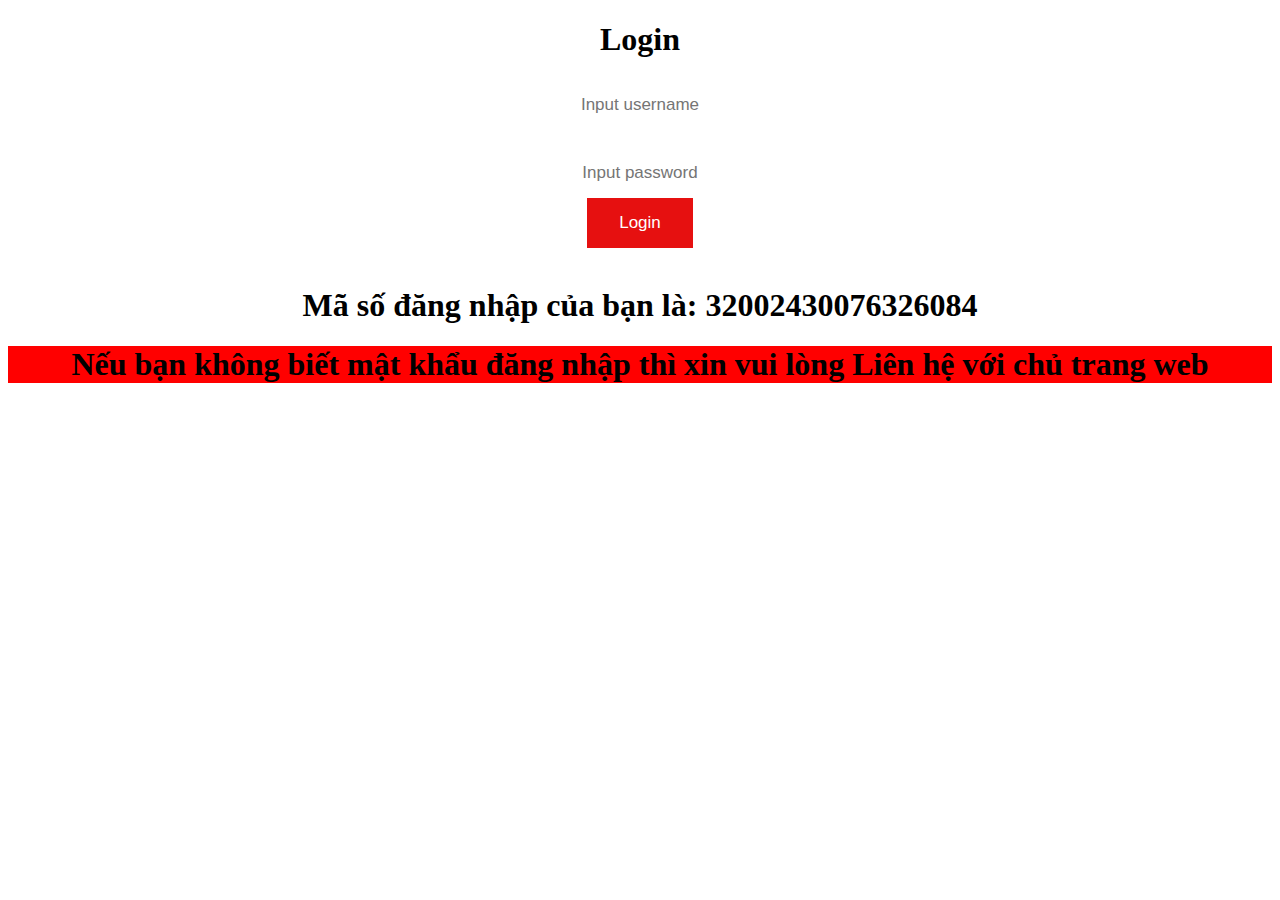
<file: index.html>
<!DOCTYPE html>
<html lang="en">

<head>
  <meta charset="UTF-8">
  <meta http-equiv="X-UA-Compatible" content="IE=edge">
  <meta name="viewport" content="width=device-width, initial-scale=1.0">
  <title>Login</title>

  <link rel="stylesheet" href="index.css">
  <script src="index.js"></script>
</head>
<html>

<body>
  <h1>Login</h1>

  <div>
    <input type="text" placeholder="Input username" id="username" name="username" class="a47">
    <br>
    <br>
    <input type="text" placeholder="Input password" id="password" name="password" class="a47">
    <br>
    <button type="button" onclick="login()" class="login">Login</button>

    <script>
const usernameInputField = document.querySelector('#username')
const passwordInputField = document.querySelector('#password')

function login() {
  // Grab current input values
  const username = usernameInputField.value
  const password = passwordInputField.value

  // The remaining code below stays the same
  if (username === a88, password === a89) {
    alert("Thành công")
    alert("Bạn sẽ được chuyển đến trang của o5-██")
    window.location.href = 'https://tompro365.github.io/Demo-web/'
  }
  else {
    alert("Không thành công")
  }
}
    </script>
  </div>
  <br>

  <h1 id="dwk22"></h1>
  <script>
    document.getElementById("dwk22").innerHTML = "Mã số đăng nhập của bạn là: " + Math.random() * 100000000000000000;
  </script>
  <h1 class="ieduk-n3ui">Nếu bạn không biết mật khẩu đăng nhập thì xin vui lòng Liên hệ với chủ trang web</h1>
</body>
</html>
</file>
<file: index.css>
* {
    align-items: center;
    text-align: center;
}
.a47 {
    background-color: #ffffff;
    border: none;
    color: #1858ed;
    padding: 15px 32px;
    text-align: center;
    text-decoration: none;
    display: inline-block;
    font-size: 17px;
    padding: 15px 32px;
}
.login {
    background-color: #e61010;
    border: none;
    color: white;
    padding: 15px 32px;
    text-align: center;
    text-decoration: none;
    display: inline-block;
    font-size: 17px;
    padding: 15px 32px;
}
.ieduk-n3ui {
    background-color: red;
}
</file>
